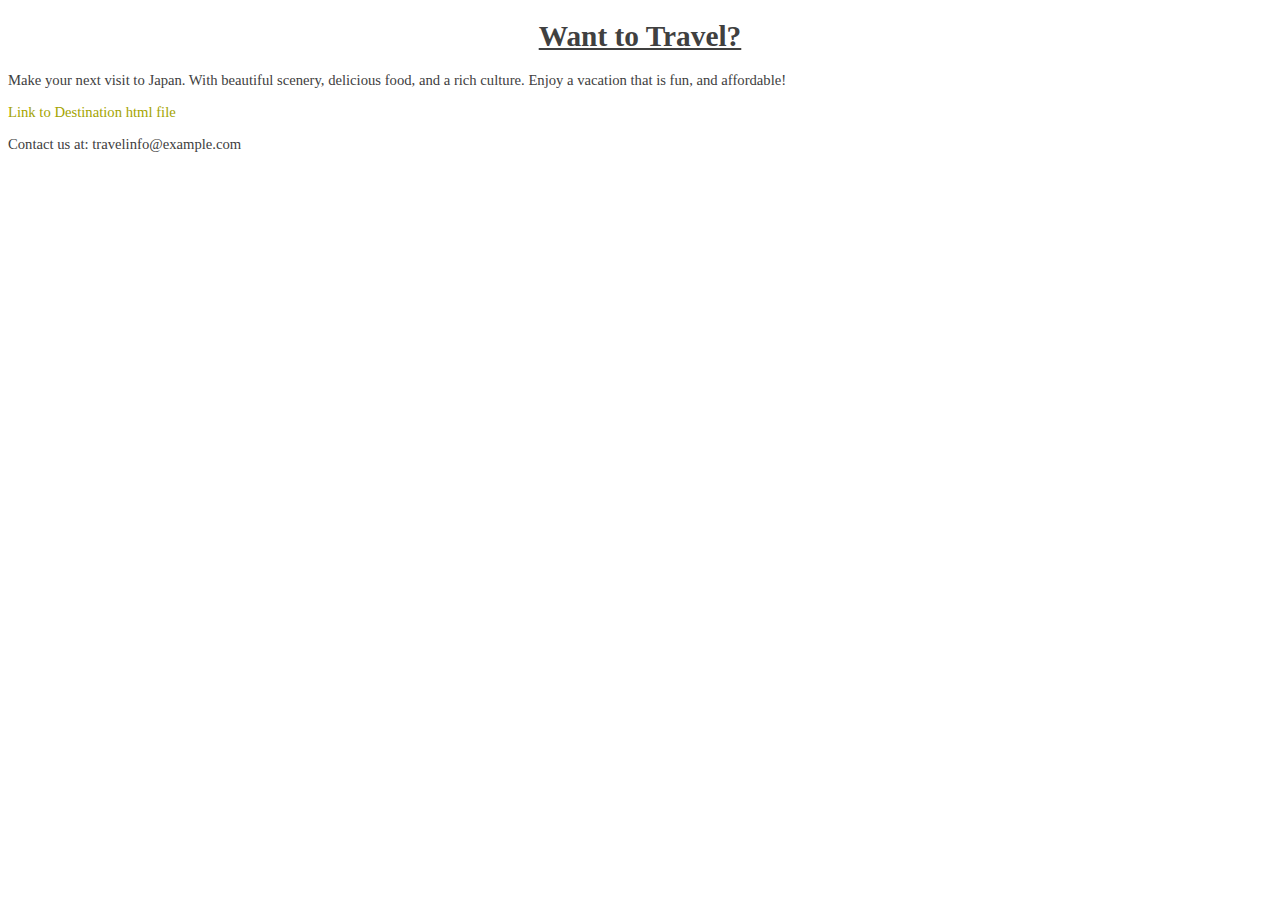
<file: CSC 372 Assignment 2/index.html>
<!DOCTYPE html>
<html lang="en">

<head>
    <meta charset="UTF-8">
    <meta name="viewport" content="width=device-width, initial-scale=1.0">
    <title>Document</title>
    <link rel="stylesheet" type="text/css" href="styles.css">
</head>

<body>
    <article>
        <h1>Want to Travel?</h1>
        <p>
            Make your next visit to Japan. With beautiful scenery, delicious food, and a rich culture. Enjoy a vacation
            that is fun, and affordable!
        </p>
    </article>


    <a href="destination.html" target="_blank">Link to Destination html file </a>


    <footer>
        <p>Contact us at: travelinfo@example.com</p>
    </footer>

</body>

</html>
</file>
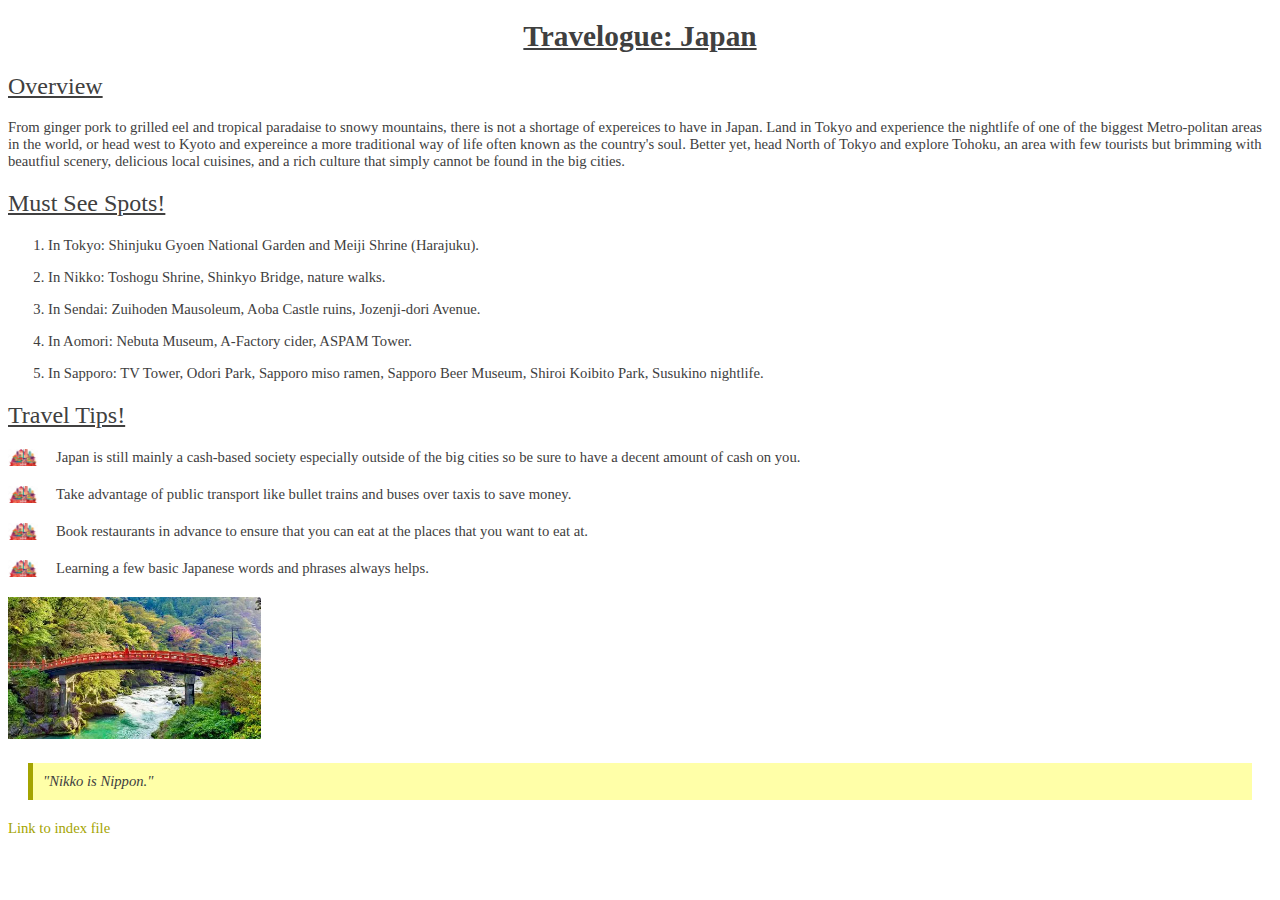
<file: CSC 372 Assignment 2/destination.html>
<!DOCTYPE html>
<html lang="en">

<head>
    <meta charset="UTF-8">
    <meta name="viewport" content="width=device-width, initial-scale=1.0">
    <title>Document</title>
    <link rel="stylesheet" type="text/css" href="styles.css">
</head>

<body>
    <h1>Travelogue: Japan</h1>

    <h2>Overview</h2>
    <p>From ginger pork to grilled eel and tropical paradaise to snowy mountains, there is not a shortage of expereices
        to have in Japan.
        Land in Tokyo and experience the nightlife of one of the biggest Metro-politan areas in the world, or head west
        to Kyoto and expereince a more
        traditional way of life often known as the country's soul. Better yet, head North of Tokyo and explore Tohoku,
        an area with few tourists but brimming with beautfiul scenery, delicious local cuisines, and
        a rich culture that simply cannot be found in the big cities.</p>

    <h2>Must See Spots!</h2>
    <ol>
        <li title="Hours: 9 AM - 5 PM">In Tokyo: Shinjuku Gyoen National Garden and Meiji Shrine (Harajuku).</li>
        <li title="Hours: 9 AM - 6 PM">In Nikko: Toshogu Shrine, Shinkyo Bridge, nature walks.</li>
        <li title="Hours: 8 AM - 6 PM">In Sendai: Zuihoden Mausoleum, Aoba Castle ruins, Jozenji-dori Avenue.</li>
        <li title="Hours: 10 AM - 6 PM">In Aomori: Nebuta Museum, A-Factory cider, ASPAM Tower.</li>
        <li title="Hours: 10 AM - 8 PM">In Sapporo: TV Tower, Odori Park, Sapporo miso ramen, Sapporo Beer Museum,
            Shiroi Koibito Park, Susukino nightlife.</li>
    </ol>

    <h2>Travel Tips!</h2>
    <ul>
        <li>Japan is still mainly a cash-based society especially outside of the big cities so be sure to have a decent
            amount of cash on you.</li>
        <li>Take advantage of public transport like bullet trains and buses over taxis to save money.</li>
        <li>Book restaurants in advance to ensure that you can eat at the places that you want to eat at.</li>
        <li>Learning a few basic Japanese words and phrases always helps.</li>
    </ul>

    <img src="destination1.png" alt="Bridge width=" 104" height="142">

    <blockquote>
        "Nikko is Nippon."
    </blockquote>

    <a href="index.html" target="_blank">Link to index file </a>

</body>

</html>
</file>
<file: CSC 372 Assignment 2/styles.css>
h1 {
    text-align: center;
    font-size: 22pt;
    font-weight: bold;
    text-decoration: underline;
}

h2 {
    text-align: left;
    font-size: 18pt;
    font-weight: normal;
    text-decoration: underline;
}

body {
    background-color: white;
    color: #404040;
    font-size: 11pt;
    font-family: Georgia, Garamond, serif;
}

a {
    color: #A4A400;
    text-decoration: none;
}

a:hover {
    text-decoration: underline;
}

blockquote {
    font-style: italic;
    background-color: #FFFFA8;
    padding: 10px;
    margin: 20px;
    border-left: 5px solid #A4A400;
    font-family: Georgia, Garamond, serif;
}

blockquote b {
    font-weight: bold;
}


ul {
    list-style-type: none;
    padding-left: 0;
}

ul li {
    padding-left: 48px;
    background: url('images/travel-icon.jpg') no-repeat left center;
    background-size: 30px 30px;
    margin-bottom: 20px;
}


ol li {
    position: relative;
    display: list-item;
    margin-bottom: 15px;
}

ol li:hover::after {
    content: attr(title);
    position: absolute;
    top: -30px;
    left: 0;
    background-color: rgba(0, 0, 0, 0.7);
    color: #fff;
    padding: 5px;
    border-radius: 5px;
    font-size: 12px;
    white-space: nowrap;
}
</file>
